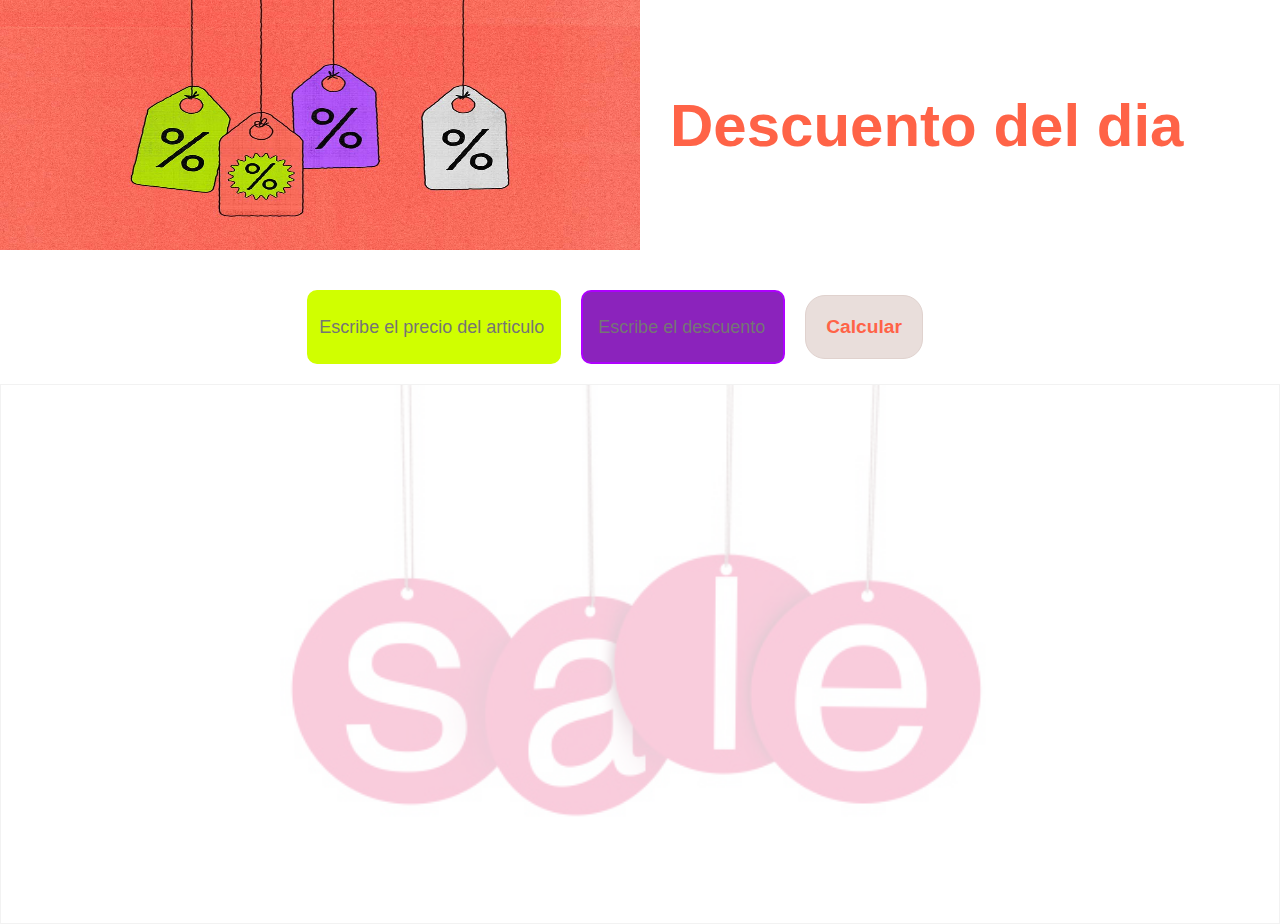
<file: index.html>
<!DOCTYPE html>
<html lang="en">
<head>
    <meta charset="UTF-8">
    <meta name="viewport" content="width=device-width, initial-scale=1.0">
    <title>Document</title>
    <link rel="stylesheet" href="./decuento.css">
</head>
<body>
    <nav id="nav">
        <div id="titulo">
            <img src="./assets/Nu_Descuentos_HEADER.jpg" alt="descuento">
            <H1>Descuento del dia</H1>

        </div>
        
    </nav>
        
    <form action="" id="form">
    
        <input id="precioInicial" type="text" placeholder="Escribe el precio del articulo">
        <input id="descuento" type="text" placeholder="Escribe el descuento">
        <button type="button" id="btnCalcular"> Calcular </button>
    
        <p id="precioFinal"></p>
        
        <img  id="fondo" alt="">
    </form>


    
    <script src="./descuento.js"></script>
</body>
</html>
</file>
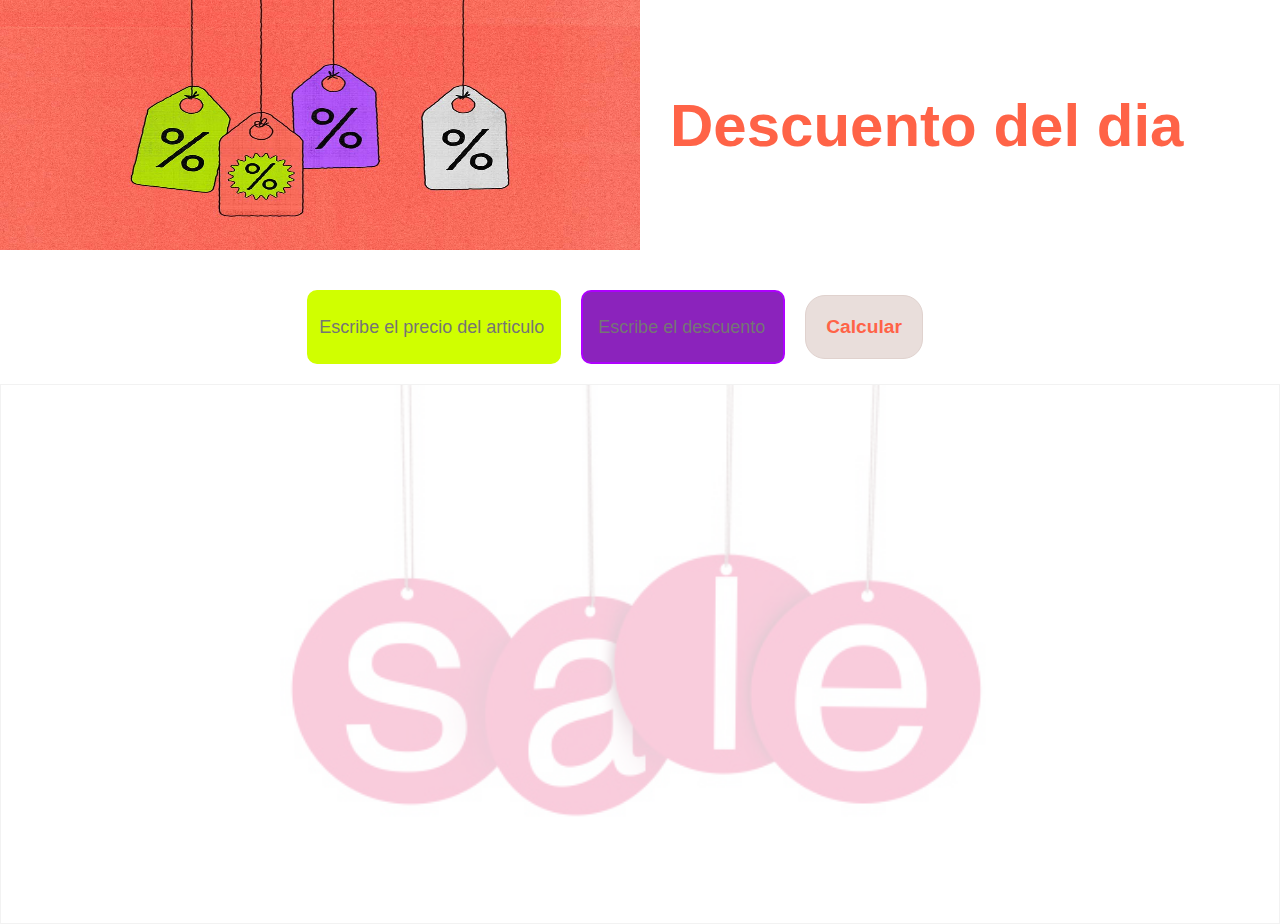
<file: descuento.html>
<!DOCTYPE html>
<html lang="en">
<head>
    <meta charset="UTF-8">
    <meta name="viewport" content="width=device-width, initial-scale=1.0">
    <title>Document</title>
    <link rel="stylesheet" href="./decuento.css">
</head>
<body>
    <nav id="nav">
        <div id="titulo">
            <img src="./assets/Nu_Descuentos_HEADER.jpg" alt="descuento">
            <H1>Descuento del dia</H1>

        </div>
        
    </nav>
        
    <form action="" id="form">
    
        <input id="precioInicial" type="text" placeholder="Escribe el precio del articulo">
        <input id="descuento" type="text" placeholder="Escribe el descuento">
        <button type="button" id="btnCalcular"> Calcular </button>
    
        <p id="precioFinal"></p>
        
        <img  id="fondo" alt="">
    </form>


    
    <script src="./descuento.js"></script>
</body>
</html>
</file>
<file: decuento.css>
body{
    margin: 0;
    padding: 0;
    font-family: 'Gill Sans', 'Gill Sans MT', Calibri, 'Trebuchet MS', sans-serif;
    box-sizing: border-box;
}
#nav {
    display: flex;
    justify-content: center;
    
}
#titulo{
    width: 100%;
    display: flex;
    gap: 30px;
    align-items: center;
    
}
h1 {
    color: #ff6347;
    font-size: 60px;
    text-align: center;
    font-weight: bolder;

}

img {
    width: 50%;
    height: 250px;
}

#form {
    display: flex;
    justify-content: center;
    align-items: center;
    flex-wrap: wrap;
    gap: 20px;
    margin-top: 40px;

    
}

#precioInicial {
    width: 230px;
    height: 60px;
    border: 2px solid #d0ff00;
    background-color: #d0ff00;
    border-radius: 10px;
    font-size: large;
    padding: 5px 10px;   
    
        

}
#descuento {
        width: 170px;
        height: 60px;
        border: 2px solid #ae00fe;
        background-color:#810fb6ea;
        border-radius: 10px;
        font-size: large;
        padding: 5px 15px;
       
        

}
#btnCalcular {
    border: 1px solid #e0d2ce;
    background: #e9dedb;
    border-radius: 20px;
    color: #ff6347;
    font-size:larger;
    cursor: pointer;
    font-weight: bold;
    padding: 20px 20px;
    
    

}
#precioFinal{
    font-size: 20px;
    font-weight: bolder;
    color:#ff6347;
    padding: 15px 15px;
    


}

#fondo{     
            width: 100%;
            height: 60vh;
            background-image: url("./assets/sale.jpg");
            background-repeat: no-repeat;
            background-size:contain;
            background-position: center;
            opacity: 0.2;
    
}
</file>
